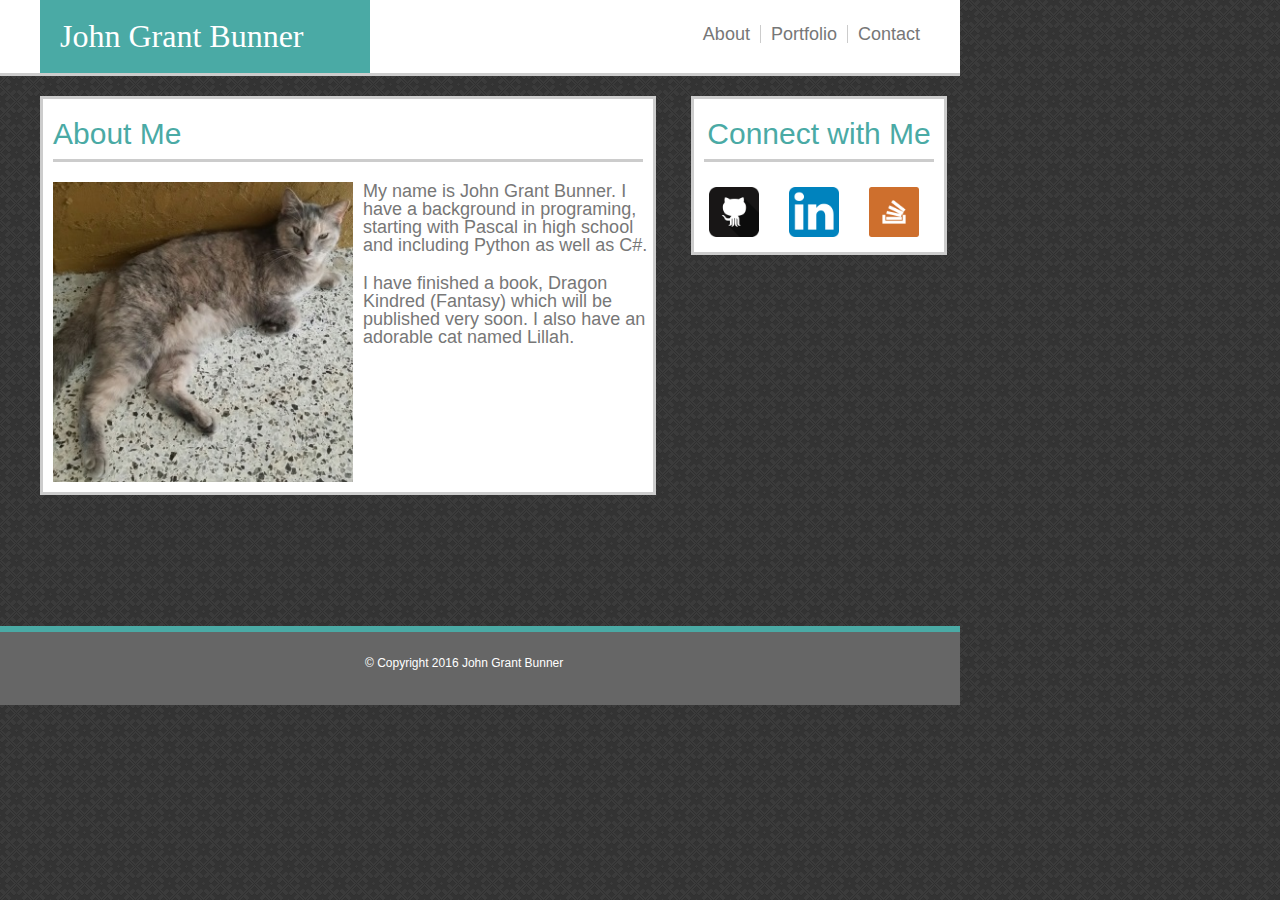
<file: index.html>
<!DOCTYPE html>
<html>

	<head>
		<title>About Me</title>
		<link rel="stylesheet" type="text/css" href="assets/css/reset.css"/>
		<link rel="stylesheet" type="text/css" href="assets/css/style.css"/>
	</head>
	
	<body>
	<section id="UpperSection">		

		<a class="Links Links-R" href="contact.html">Contact</a>
		<a class="Links" href="portfolio.html">Portfolio</a> 
		<a class="Links" href="index.html">About</a>

		<h1 id="MyName">John Grant Bunner</h1>

	</section>
	
	<div id="MainBox">
	
	<section id="MainSection">
	<h2 class="Title Title-1">About Me</h2>
	<img id="PictureAbout" width="300" height="300" alt="Lillah" src="assets/images/Lillah.jpg" />
	<p class="TextMain">My name is John Grant Bunner. I have a background in programing, starting with Pascal in high school and including Python as well as C#.</p> 
	<p class="TextMain">I have finished a book, Dragon Kindred (Fantasy) which will be published very soon. I also have an adorable cat named Lillah.</p>
	</section>
	
	<section id="SideSection">
		<h2 class="Title">Connect with Me</h2>
		<a href="https://github.com/ScribeDK/" target="_blank">
			<img class="PictureLinks" width="50" height="50" alt="GitHub logo" src="assets/images/github.png" />
		</a>
		<a href="https://www.linkedin.com" target="_blank">
			<img class="PictureLinks" width="50" height="50" alt="Linkedin logo" src="assets/images/linkedin.png" />
		</a>
		<a href="http://stackoverflow.com/" target="_blank">
				<img class="PictureLinks" width="50" height="50" alt="Stackoverflow logo" src="assets/images/stackoverflow.png" />
		</a>
	</section>
	
	</div>
	
	<section id="TealLine">
	</section>
	
	<section id="LowerSection">
		<p id=CopyRight>&copy; Copyright 2016 John Grant Bunner</p>
	</section>
	
	</body>
</html>
</file>
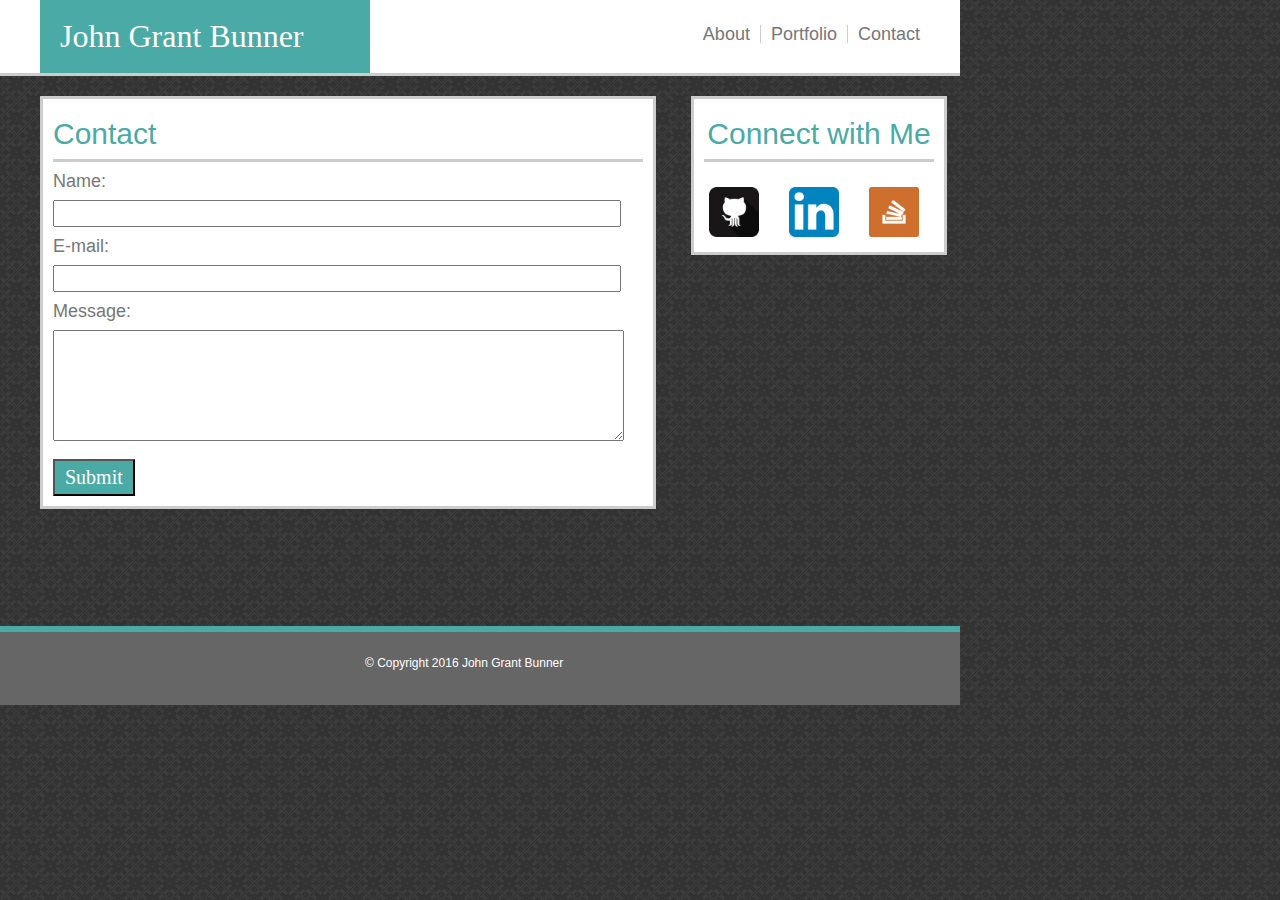
<file: contact.html>
<!DOCTYPE html>
<html>

	<head>
		<title>Contact</title>
		<link rel="stylesheet" type="text/css" href="assets/css/reset.css"/>
		<link rel="stylesheet" type="text/css" href="assets/css/style.css"/>
	</head>
	
	<body>
	<section id="UpperSection">		

		<a class="Links Links-R" href="contact.html">Contact</a>
		<a class="Links" href="portfolio.html">Portfolio</a> 
		<a class="Links" href="index.html">About</a>

		<h1 id="MyName">John Grant Bunner</h1>

	</section>
	
	<div id="MainBox">
	
	<section id="MainSection">
		<h2 class="Title Title-1">Contact<h2>
		<form name="ContactForm" method="post" id="ContactForm" action="contact-form-handler.php">
			<p class="ContactInfo">Name:</p>
			<input class="ContactInfo InputBox" type="text" name="name" id="name" />
			<Br>
			<p class="ContactInfo">E-mail:</p>
			<input class="ContactInfo InputBox" type="text" name="email" id="email" />
			<Br>
			<p class="ContactInfo">Message:</p>
			<textarea class="ContactInfo" name="message" id="message" cols="50" rows="5"></textarea>
			<Br>
			<input type="button" value="Submit" id="SubmitBtn">
		</form>
	</section>
	
	<section id="SideSection">
		<h2 class="Title">Connect with Me</h2>
		<a href="https://github.com/ScribeDK/" target="_blank">
			<img class="PictureLinks" width="50" height="50" alt="GitHub logo" src="assets/images/github.png" />
		</a>
		<a href="https://www.linkedin.com" target="_blank">
			<img class="PictureLinks" width="50" height="50" alt="Linkedin logo" src="assets/images/linkedin.png" />
		</a>
		<a href="http://stackoverflow.com/" target="_blank">
				<img class="PictureLinks" width="50" height="50" alt="Stackoverflow logo" src="assets/images/stackoverflow.png" />
		</a>
	</section>
	
	</div>
	
	<section id="TealLine">
	</section>
	
	<section id="LowerSection">
		<p id=CopyRight>&copy; Copyright 2016 John Grant Bunner</p>
	</section>
	
	</body>
</html>
</file>
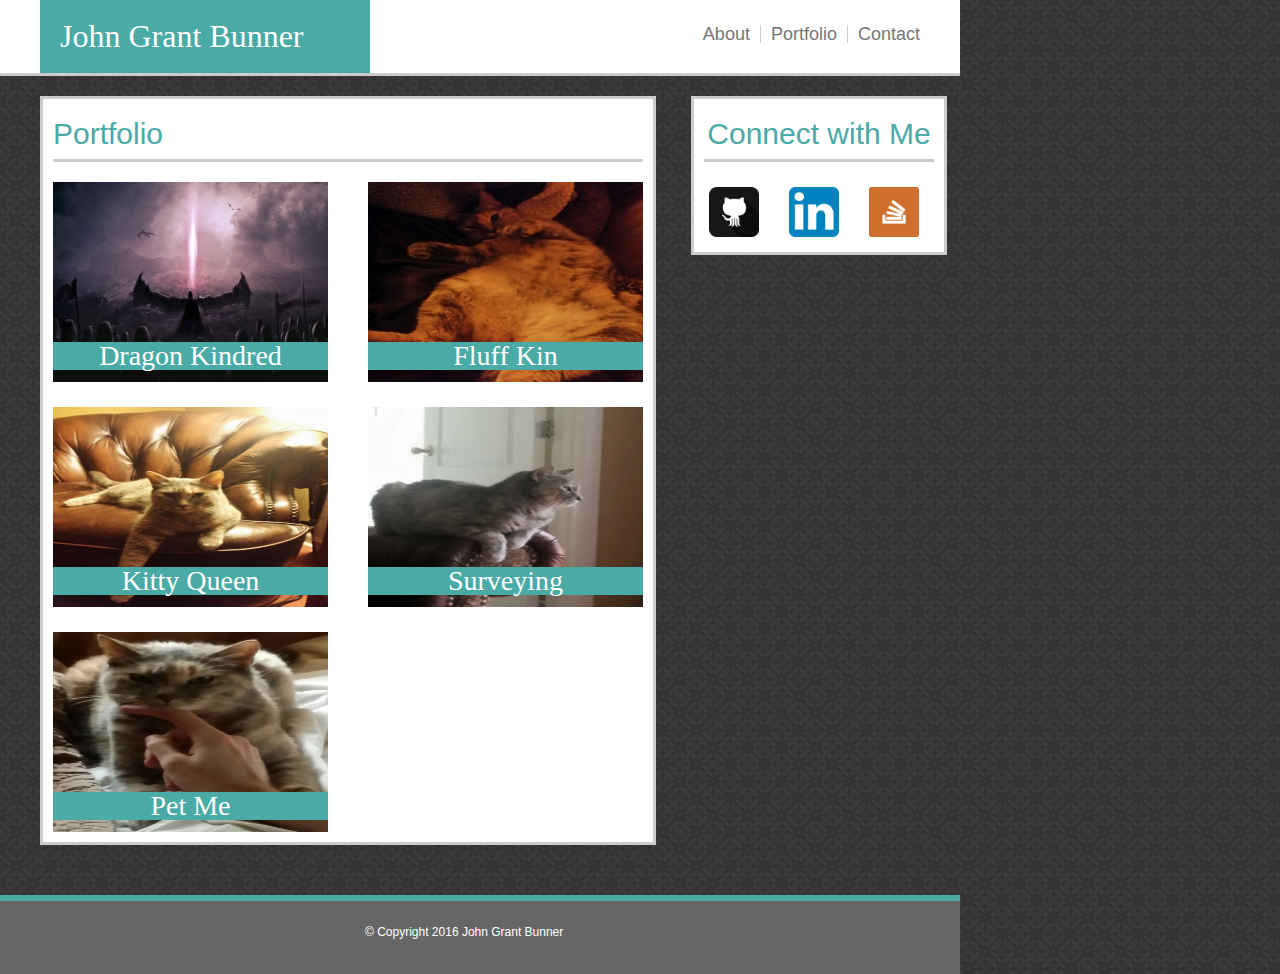
<file: portfolio.html>
<!DOCTYPE html>
<html>

	<head>
		<title>Portfolio</title>
		<link rel="stylesheet" type="text/css" href="assets/css/reset.css"/>
		<link rel="stylesheet" type="text/css" href="assets/css/style.css"/>
	</head>
	
	<body>
	<section id="UpperSection">		

		<a class="Links Links-R" href="contact.html">Contact</a>
		<a class="Links" href="portfolio.html">Portfolio</a> 
		<a class="Links" href="index.html">About</a>

		<h1 id="MyName">John Grant Bunner</h1>

	</section>
	
	<div id="MainBox">
	
	<section id="MainSection">
		<h2 class="Title Title-1">Portfolio<h2>
		

		
		
		<section class="PictureSection">
			<p class="TextSection">Dragon Kindred</p>
			<p class="TextSection TextSection-R">Fluff Kin</p>
			<img class="PicturePortfolio" width="275" height="200" alt="DragonKindred" src="assets/images/DragonKindred.jpg" />
			<img class="PicturePortfolio PicturePortfolio-R" width="275" height="200" alt="Lillah 1" src="assets/images/Lillah-1.jpg" />
		</section>
		<section class="PictureSection">
			<p class="TextSection">Kitty Queen</p>
			<p class="TextSection TextSection-R">Surveying</p>
			<img class="PicturePortfolio" width="275" height="200" alt="Lillah 2" src="assets/images/Lillah-2.jpg" />
			<img class="PicturePortfolio PicturePortfolio-R" width="275" height="200" alt="Lillah 3" src="assets/images/Lillah-3.png" />
		</section>
		<p class="TextSection">Pet Me</p>
		<img class="PicturePortfolio" width="275" height="200" alt="Lillah 4" src="assets/images/Lillah-4.jpg" />
	</section>
	
	<section id="SideSection">
		<h2 class="Title">Connect with Me</h2>
		<a href="https://github.com/ScribeDK/" target="_blank">
			<img class="PictureLinks" width="50" height="50" alt="GitHub logo" src="assets/images/github.png" />
		</a>
		<a href="https://www.linkedin.com" target="_blank">
			<img class="PictureLinks" width="50" height="50" alt="Linkedin logo" src="assets/images/linkedin.png" />
		</a>
		<a href="http://stackoverflow.com/" target="_blank">
				<img class="PictureLinks" width="50" height="50" alt="Stackoverflow logo" src="assets/images/stackoverflow.png" />
		</a>
	</section>
	
	</div>
	
	<section id="TealLine">
	</section>
	
	<section id="LowerSection">
		<p id=CopyRight>&copy; Copyright 2016 John Grant Bunner</p>
	</section>
	
	</body>
</html>
</file>
<file: assets/css/style.css>
body {background-image: url("../images/dark_embroidery.png");
	margin: 0;
	padding: 0;
	background-repeat: repeat;
	background-color: #ffffff;
    font-family: 'Arial', 'Helvetica Neue', Helvetica, sans-serif;
	width: 960px;
	height: 100%;}

#MainBox{overflow: auto;
	min-height: 500px;
	margin-bottom: 50px;}
	
#UpperSection{background-color: #ffffff;
	width: 960px;
	height: 73px;
	border-bottom: solid #cccccc;}
	
#LowerSection{background-color: #666666;
	width: 960px;
	height: 73px;}

#MainSection{width: 610px;
	float: left;
	margin-left: 40px;
	margin-top: 20px;
	background-color: #ffffff;
	border: solid #cccccc;}

#SideSection{width: 250px;
	float: left;
	margin-left: 35px;
	margin-top: 20px;
	background-color: #ffffff;
	border: solid #cccccc;}

#SubmitBtn{font-family:'Georgia', Times, Times New Roman, serif;
	font-size: 20px;
	margin: 10px;
	padding: 5px;
	padding-left: 10px;
	padding-right: 10px;
	background-color: #4aaaa5;
	color: #ffffff;}
	  
#MyName {font-family:'Georgia', Times, Times New Roman, serif;
	font-size: 32px;
	margin-right: 590px;
	margin-left: 40px;
	margin-top: 0px;
	background-color: #4aaaa5;
	color: #ffffff;
	padding: 20px;
	padding-bottom: 21px;}
	
#TealLine{background-color:#4aaaa5;
	height: 6px;}

#CopyRight{color: #ffffff;
	font-size: 12px;
	margin-left: 365px;
	margin-top: 25px;
	float: left;}
	
#PictureAbout{float: left;
	margin: 10px;}

.ContactInfo{color: #777777;
	font-size: 18px;
	margin-top: 5px;
	margin-bottom: 5px;
	margin-left: 10px;}
	
.InputBox{width: 560px;}

.Links{float: right;
	color: #777777;
	font-size: 18px;
	margin-top: 25px;
	margin-right: 10px;
	padding-right: 10px;
	text-decoration: none;
	border-right: solid #cccccc 1px;}
	
.Links-R{margin-right: 30px;
	border-right: none;}

.TextMain{color: #777777;
	font-size: 18px;
	margin-top: 20px;}

.TextSection{font-family:'Georgia', Times, Times New Roman, serif;
	text-align: center;
	margin: 10px;
	font-size: 28px;
	background-color: #4aaaa5;
	color: #ffffff;
	width: 275px;
	margin-top: 170px;
	position: absolute;
	z-index: 2;}

.TextSection-R{margin-left: 325px;}
	
.PictureLinks{float: left;
	padding: 15px;}
	
.PictureSection{overflow: auto;
	margin-bottom: 5px;}

.PicturePortfolio{float:left;
	position: relative;
	margin: 10px;
	z-index: 1;}
	
.PicturePortfolio-R{float:right;}
	
.Title{color: #4aaaa5;
	font-size: 30px;
	text-align: center;
	border-bottom: solid #cccccc;
	padding-top: 10px;
	padding-bottom: 10px;
	margin: 10px;}
	
.Title-1{text-align: left;}
</file>
